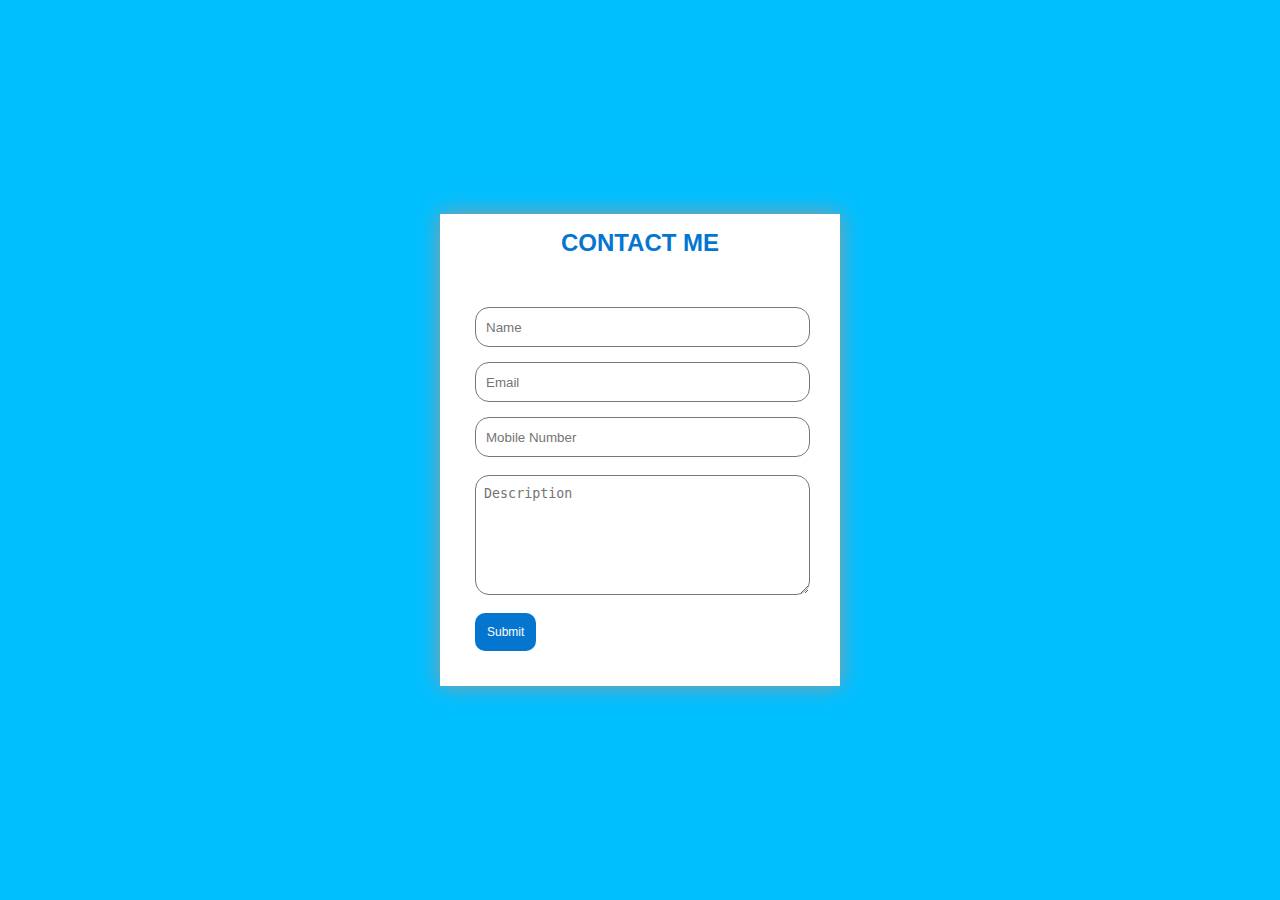
<file: ass-contact form/index.html>
<html>
<head>
<title>Contact Form </title>
<link rel ="stylesheet" href="style.css">
</head>
<body> 
<div class="contact-box"> 
<div class="head">
<h2><center><B>CONTACT ME</B></center></h2>
</div>
<form>
	<input type = "text" class="input-field" placeholder="Name ">
	<input type = "text" class="input-field" placeholder="Email ">
	<input type = "text" class="input-field" placeholder="Mobile Number">
	<textarea type ="text" class="textarea-field" placeholder=" Description"></textarea>
	<button type="button"class="btn">
		<center>Submit</center></button>
</form>
</div>
</body>
</html>
</file>
<file: ass-contact form/style.css>
*{
	margin:0;
	padding: 0;

}
body
{
	background-color:#00BFFF; 
	font-family:sans-serif;
}
.head{
	margin-top:15px;
	margin-bottom:15px; 
	padding:center;
	text-decoration-color: blue;
}
h2{
	color:#0476D0;
	font-family:sans-serif;
}
.contact-box
{
	width:400px;

	background-color:#fff;
	box-shadow:0 0 20px 0 #999;
	top: 50%;
	left: 50%;
	transform : translate(-50%,-50%);
	position:absolute;
}
form{
	margin:35px;

}
.input-field{
	width:335px;
	height:40px;
	margin-top: 15px;
	padding-left: 10px;
	padding-right: 10px;
	border: 1px solid #777;
	border-radius:14px;
	outline:none;

}
.textarea-field
{
	margin-top: 18px;
	width:335px;
	height:120px;
	padding-top:10px;
	border-radius:14px;
    outline:none;
}
.btn{
	border-radius:10px;
	color:#fff;
	margin-top:18px;
	padding: 12px;
	background-color:#0476D0;
	font-size:12px;
	justify-content: center;
	border:none;
}
</file>
